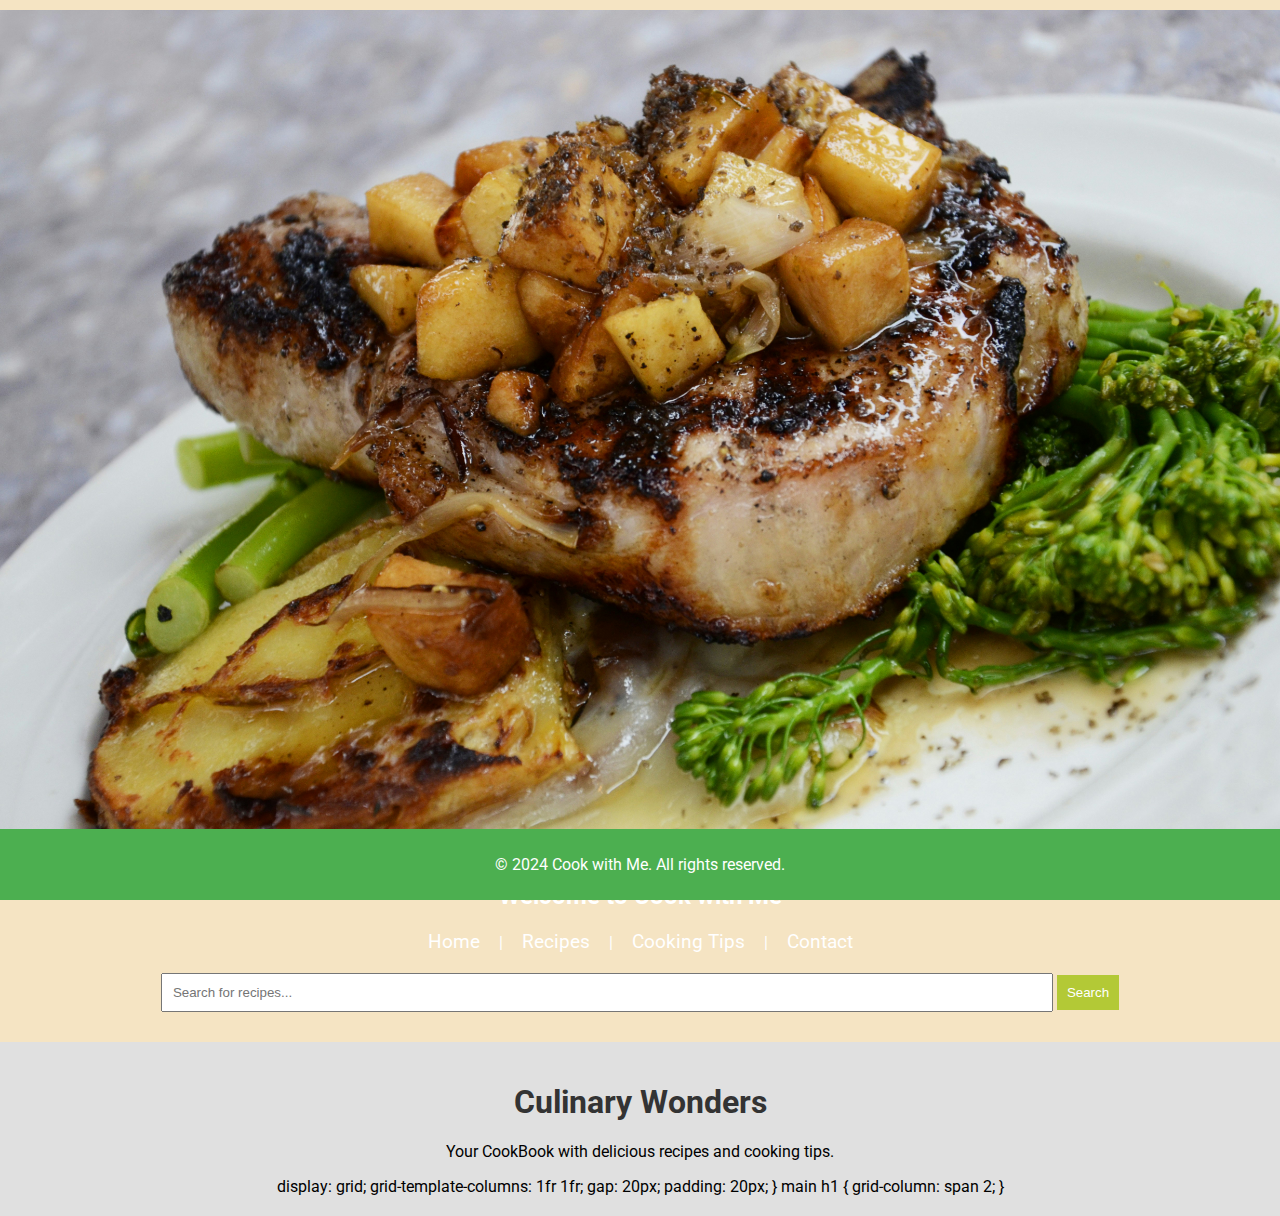
<file: index.html>
<!DOCTYPE html>
<html lang="en">
  <head>
    <link href="https://fonts.googleapis.com/css2?family=Roboto:wght@400;700&display=swap" rel="stylesheet">
    <meta charset="UTF-8">
    <meta name="viewport" content="width=device-width, initial-scale=1.0">
    <title>Cook with Me</title>
    <link rel="stylesheet" href="styles.css">
  </head>
  <body>
    <header>
      <img src="steak free.jpg" alt="Culinary Banner" style="width: 100%; height: 50;">
      <h2>Welcome to Cook with Me</h2>
      <nav>
        <a href="index.html">Home</a> |
        <a href="recipes.html">Recipes</a> |
        <a href="tips.html">Cooking Tips</a> |
        <a href="contact.html">Contact</a>
      </nav>
      <form action="#" method="get" style="margin: 20px;">
  <input type="text" placeholder="Search for recipes..." style="padding: 10px; width: 70%;">
  <button type="submit" style="padding: 10px; background-color: #b3c936; color: white; border: none;">Search</button>
</form>
    </header>
    <main>
      <h1>Culinary Wonders</h1>
      <p>Your CookBook with delicious recipes and cooking tips.</p>
      display: grid;
  grid-template-columns: 1fr 1fr;
  gap: 20px;
  padding: 20px;
}
main h1 {
  grid-column: span 2; 
}
    </main>
    <footer>
      <p>© 2024 Cook with Me. All rights reserved.</p>
    </footer>
  </body>
</html>
</file>
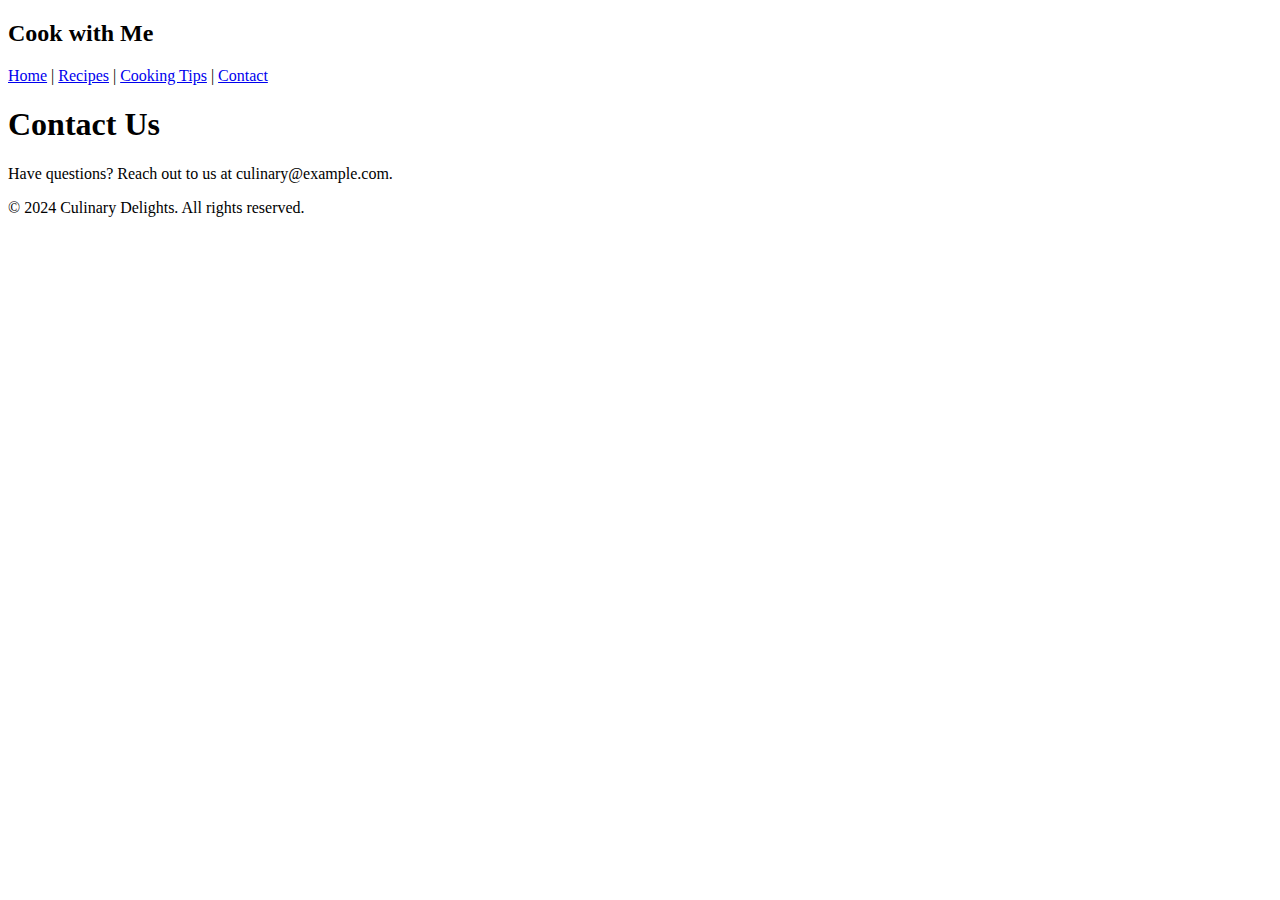
<file: contact.html>
<!DOCTYPE html>
<html lang="en">
  <head>
    <meta charset="UTF-8">
    <meta name="viewport" content="width=device-width, initial-scale=1.0">
    <title>Contact Us</title>
  </head>
  <body>
    <header>
      <h2>Cook with Me</h2>
      <nav>
        <a href="index.html">Home</a> |
        <a href="recipes.html">Recipes</a> |
        <a href="tips.html">Cooking Tips</a> |
        <a href="contact.html">Contact</a>
      </nav>
    </header>
    <main>
      <h1>Contact Us</h1>
      <p>Have questions? Reach out to us at culinary@example.com.</p>
    </main>
    <footer>
      <p>© 2024 Culinary Delights. All rights reserved.</p>
    </footer>
  </body>
</html>
</file>
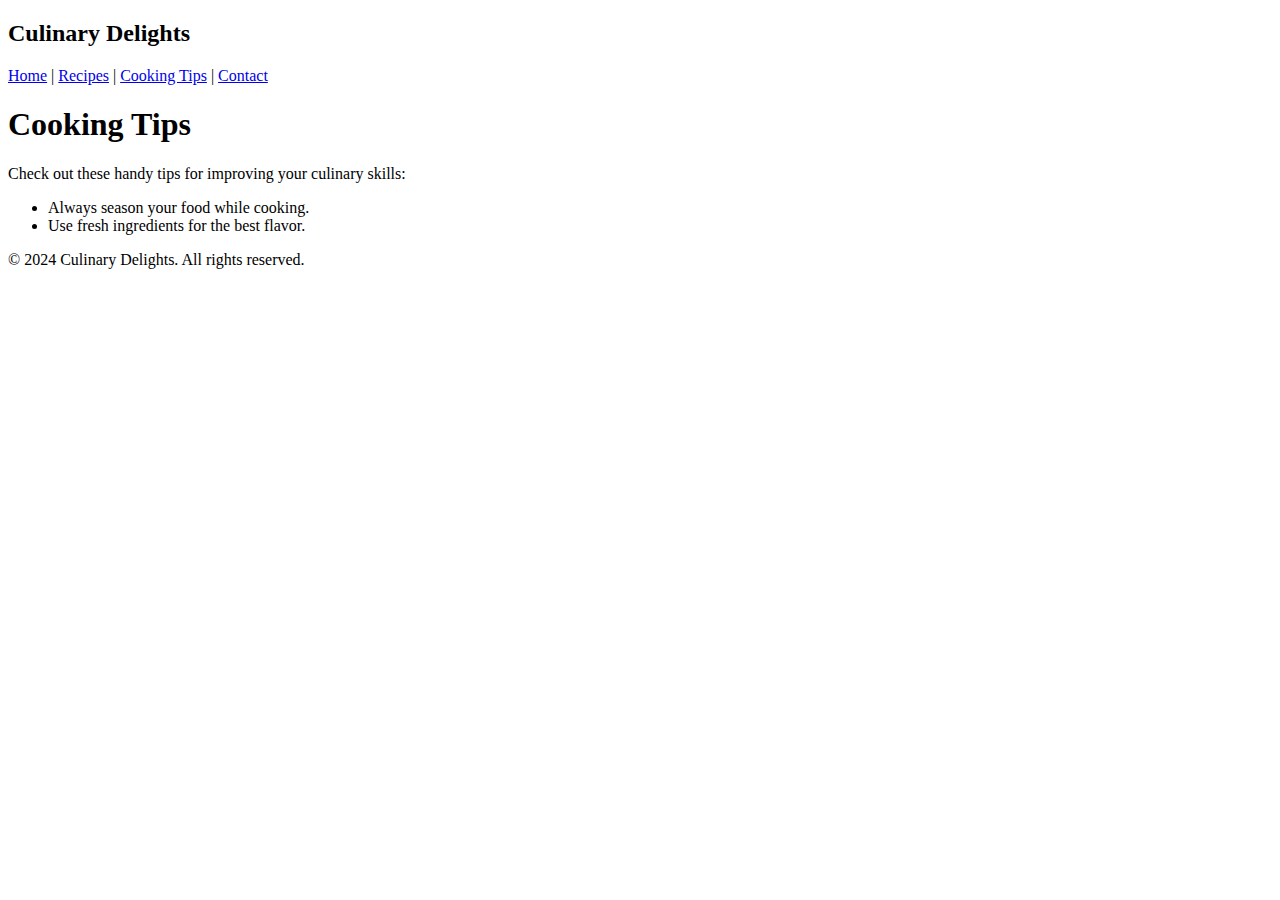
<file: tips.html>
<!DOCTYPE html>
<html lang="en">
  <head>
    <meta charset="UTF-8">
    <meta name="viewport" content="width=device-width, initial-scale=1.0">
    <title>Cooking Tips</title>
  </head>
  <body>
    <header>
      <h2>Culinary Delights</h2>
      <nav>
        <a href="index.html">Home</a> |
        <a href="recipes.html">Recipes</a> |
        <a href="tips.html">Cooking Tips</a> |
        <a href="contact.html">Contact</a>
      </nav>
    </header>
    <main>
      <h1>Cooking Tips</h1>
      <p>Check out these handy tips for improving your culinary skills:</p>
      <ul>
        <li>Always season your food while cooking.</li>
        <li>Use fresh ingredients for the best flavor.</li>
        <!-- Add more tips here -->
      </ul>
    </main>
    <footer>
      <p>© 2024 Culinary Delights. All rights reserved.</p>
    </footer>
  </body>
</html>
</file>
<file: styles.css>
/* General Styles */
body {
  font-family: 'Roboto', sans-serif;
  margin: 0;
  padding: 0;
  background-color: #e0e0e0;
}
header {
  background-color: #f5e4c3;
  color: white;
  padding: 10px 0;
  text-align: center;
}

nav a {
  color: white;
  text-decoration: none;
  margin: 0 15px;
  font-size: 1.2em;
}

nav a:hover {
  text-decoration: underline;
}

/* Main Section Styles */
main {
  padding: 20px;
  text-align: center;
}

h1 {
  color: #333;
}

/* Footer Styles */
footer {
  background-color: #4CAF50;
  color: white;
  text-align: center;
  padding: 10px 0;
  position: fixed;
  bottom: 0;
  width: 100%;
}

/* Styling for mobile devices */
@media (max-width: 768px) {
  nav a {
    display: block;
    margin: 10px 0;
  }

  footer {
    position: relative;
  }
}
/* Recipe Page Styles */
.recipe-list {
  display: grid;
  grid-template-columns: 1fr 1fr;
  gap: 20px;
  padding: 20px;
}

.recipe {
  background-color: #f5e4c3; /* Matches your beige color */
  padding: 20px;
  border: 1px solid #e0e0e0;
  border-radius: 5px;
  text-align: center;
}

.recipe h2 {
  color: #b3c936; /* Matches your green color */
}

.recipe img {
  border-radius: 5px;
}

.button {
  background-color: #b3c936;
  color: white;
  padding: 10px 20px;
  text-decoration: none;
  border-radius: 5px;
  margin-top: 10px;
  display: inline-block;
}

.button:hover {
  background-color: #8ca72b;
}
</file>
